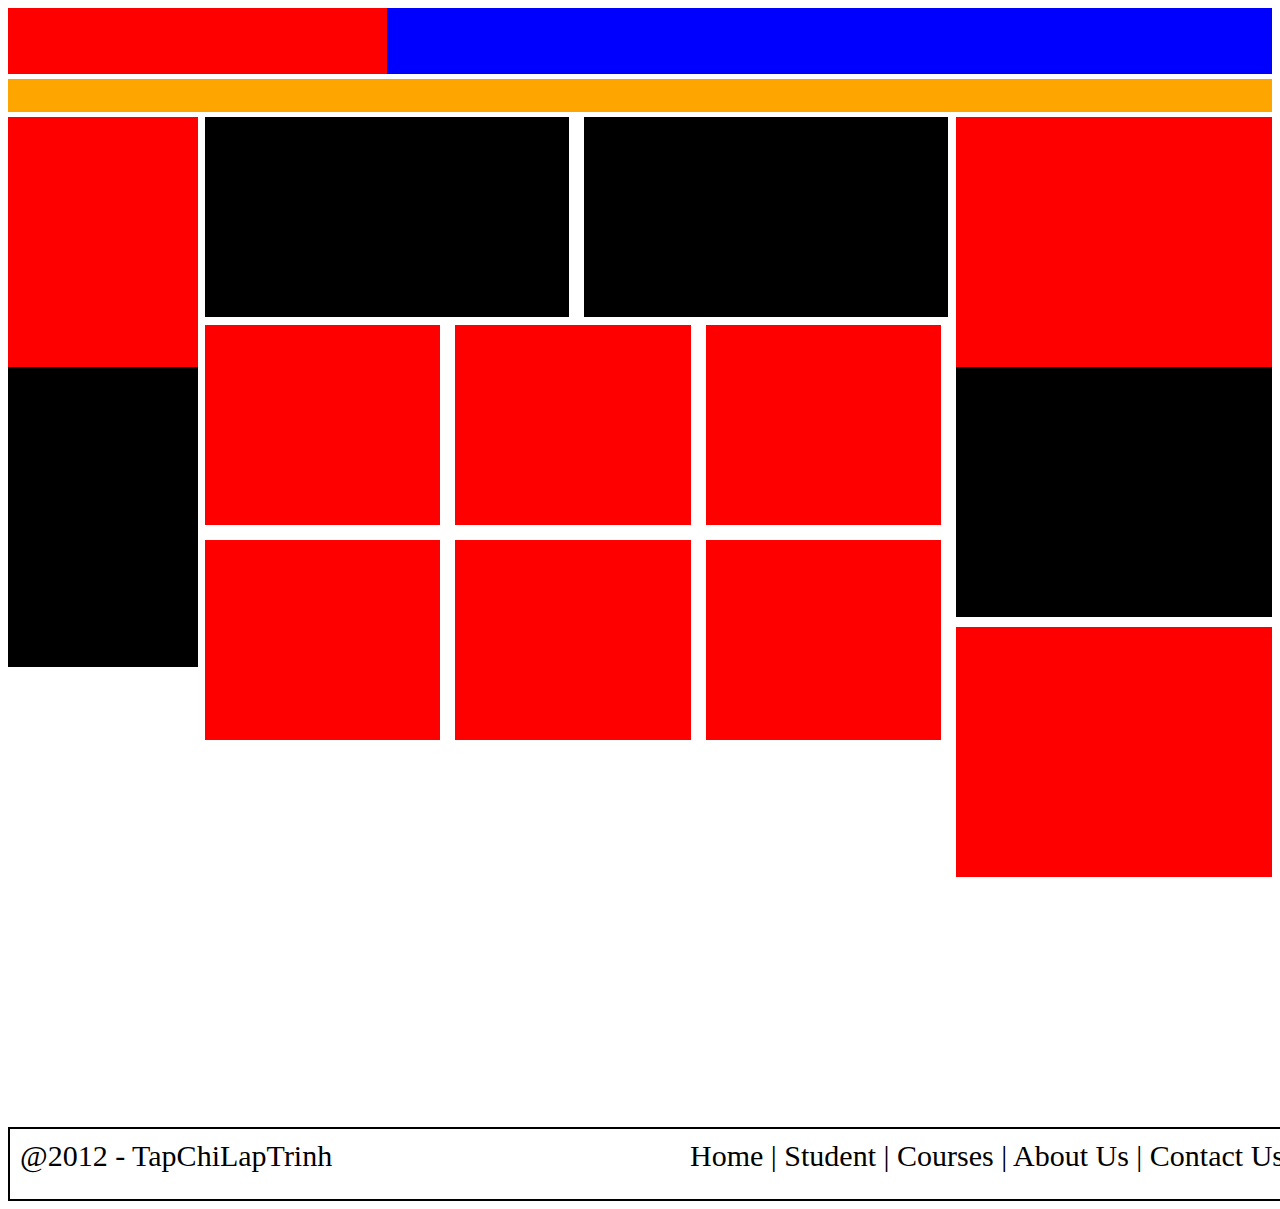
<file: index.html>
<!DOCTYPE html>
<html lang="en">

<head>
    <meta charset="UTF-8">
    <meta http-equiv="X-UA-Compatible" content="IE=edge">
    <meta name="viewport" content="width=device-width, initial-scale=1.0">
    <link rel="stylesheet" href="css/style.css">
    <title>Document</title>
</head>

<body>
    <div class="head">
        <div class="logo"></div>
        <div class="banner"></div>
    </div>
    <div>
        <div class="head-link"></div>
        <div class="content">
            <div class="left">
                <div class="left-top"></div>
                <div class="left-bot"></div>
            </div>
            <div class="mid">
                <div class="mid-top">
                    <div class="hotnews"></div>
                    <div class="hotnews"></div>
                </div>
                <div class="mid-bot">
                    <div class="new"></div>
                    <div class="new"></div>
                    <div class="new"></div>
                    <div class="new"></div>
                    <div class="new"></div>
                    <div class="new"></div>
                </div>
            </div>
            <div class="right">
                <div class="lich"></div>
                <div class="bieudo">
                </div>
                <div class="map">
                </div>
            </div>
        </div>
        <div class="footer">
            <div class="footer1">@2012 - TapChiLapTrinh</div>
            <div class="footer2">Home | Student | Courses | About Us | Contact Us</div>
        </div>
</body>

</html>
</file>
<file: css/style.css>
.head {
    width: 100%;
    height: 66px;
}
.logo {
    width: 30%;
    height: 66px;
    background: red;
    float: left;
}
.banner {
    width: 70%;
    height: 66px;
    background: blue;
    float: left;
}
.head-link {
    width: 100%;
    height: 33px;
    background: orange;
    clear: both;
    margin-top: 5px;
}
.content {
    margin-top: 5px;
    width: 100%;
    height: 1000px;
}
.left {
    width: 15%;
    height: 1000px;
    float: left;
}
.left-top {
    width: 100%;
    height: 250px;
    background: red;
}
.left-bot {
    width: 100%;
    height: 300px;
    background: black;
}
.mid {
    width: 60%;
    float: left;
}
.mid-top {
    width: 100%;
    height: 200px;
}
.hotnews {
    width: 48%;
    height: 200px;
    margin-left: 1%;
    margin-right: 1%;
    float: left;
    background: black;
}
.mid-bot {
    width: 100%;
    height: 500px;
}
.new {
    width: 31%;
    height: 200px;
    margin: 1%;
    float: left;
    background: red;
}
.right {
    width: 25%;
    height: 1000px;
    float: left;
}
.lich {
    width: 100%;
    height: 250px;
    background: red;
}
.bieudo {
    width: 100%;
    height: 250px;
    background: black;
}
.map {
    width: 100%;
    height: 250px;
    margin-top: 10px;
    background: red;
}
.footer {
    width: 100%;
    height: 50px;
    margin-top: 10px;
    clear: both;
    font-size: 30px;
    padding: 10px;
    border: 2px solid black;
}
.footer1 {
    float: left;
}
.footer2 {
    float: right;
}
@media only screen and (max-width: 1000px) {
    .left {
        display: none;
    }
    .mid {
        width: 70%;
    }
    .right {
        width: 30%;
    }
}
@media only screen and (max-width: 777px) {
    .right {
        display: none;
    }
    .mid {
        width: 100%;
    }
}
@media only screen and (max-width: 600px) {
    .hotnews {
        width: 100%;
    }
    .new {
        width: 48%;
    }
}
</file>
